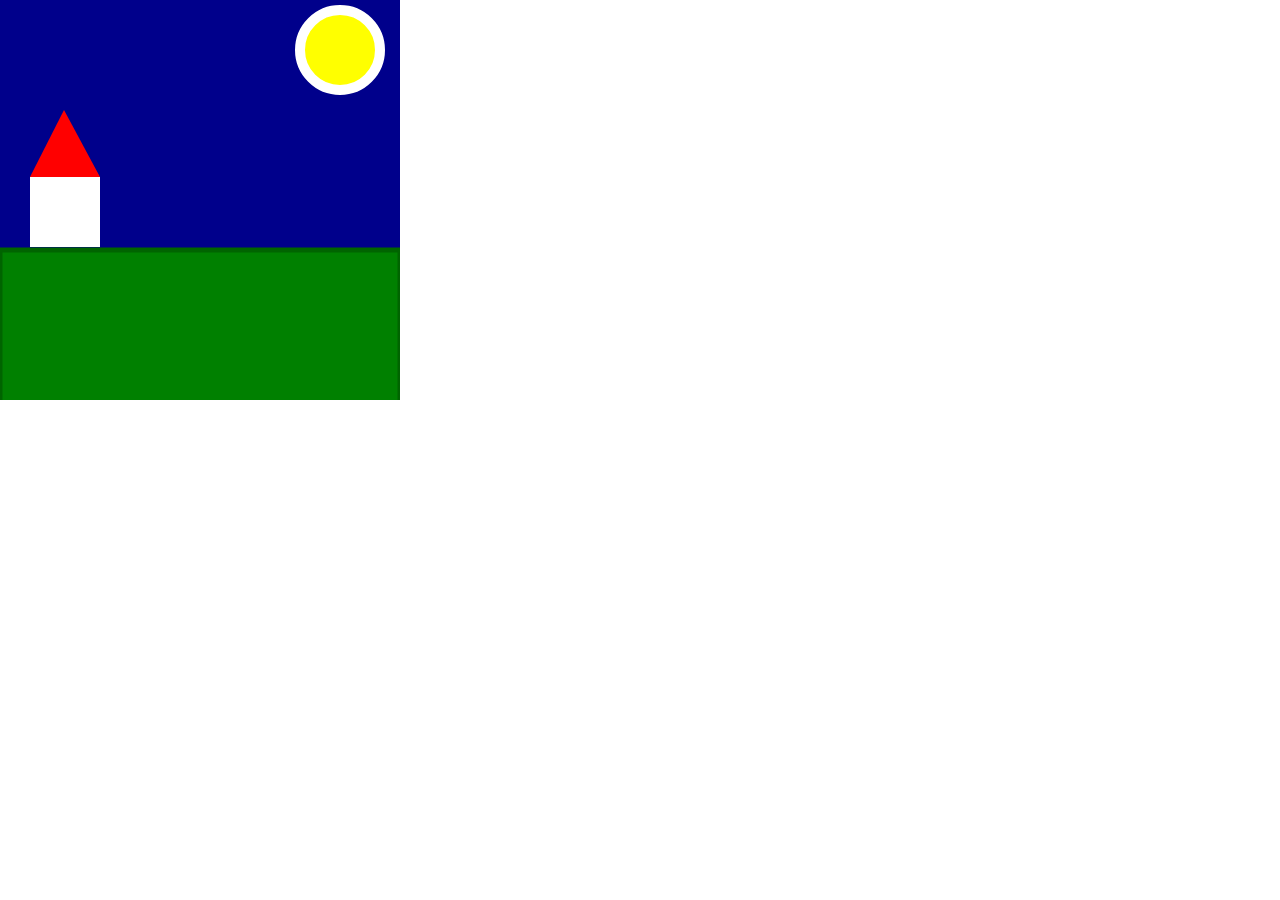
<file: lezione2/casette/index.html>
<!DOCTYPE html>
<html lang="en">
  <head>
    <meta charset="utf-8" />
    <meta name="viewport" content="width=device-width, initial-scale=1.0">

    <title>Sketch</title>

    <link rel="stylesheet" type="text/css" href="style.css">

    <script src="libraries/p5.min.js"></script>
    <script src="libraries/p5.sound.min.js"></script>
  </head>

  <body>
    <script src="sketch.js"></script>
  </body>
</html>
</file>
<file: lezione2/casette/style.css>
html, body {
  margin: 0;
  padding: 0;
}

canvas {
  display: block;
}
</file>
